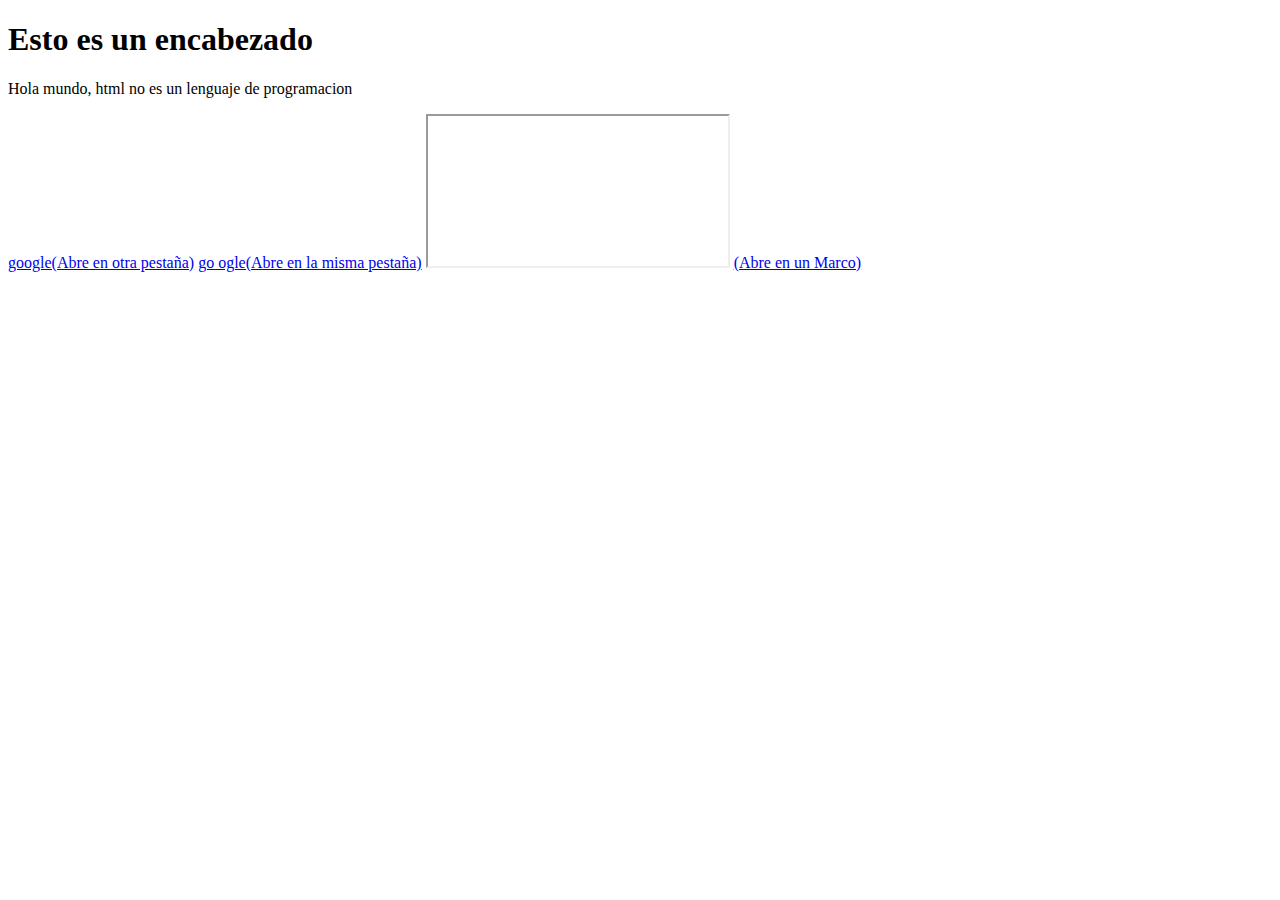
<file: index.html>
<!DOCTYPE html>
<html lang="en">
<head>
    <meta charset="UTF-8">
    <meta http-equiv="X-UA-Compatible" content="IE=edge">
    <meta name="viewport" content="width=device-width, initial-scale=1.0">
    <title>Prueba</title>
</head>
<body>
    <h1>Esto es un encabezado</h1>
    <p>Hola mundo, html no es un lenguaje de programacion</p>
    <a href="https://www.google.com"target="_blank">google(Abre en otra pestaña)</a>
    <a href="https://www.google.com"target="_self">go  ogle(Abre en la misma pestaña)</a>
    <iframe name="prueba"></iframe>
    <a href="https://www.google.com/maps/embed?pb=!1m18!1m12!1m3!1d14781.943768683297!2d-101.0166393!3d22.1455672!2m3!1f0!2f0!3f0!3m2!1i1024!2i768!4f13.1!3m3!1m2!1s0x842a998e9a081cc5%3A0x7329472f3902b129!2sPoKuro%20Ramen!5e0!3m2!1ses-419!2smx!4v1629415101315!5m2!1ses-419!2smx"target="prueba">(Abre en un Marco)</a>



</body>
</html>
</file>
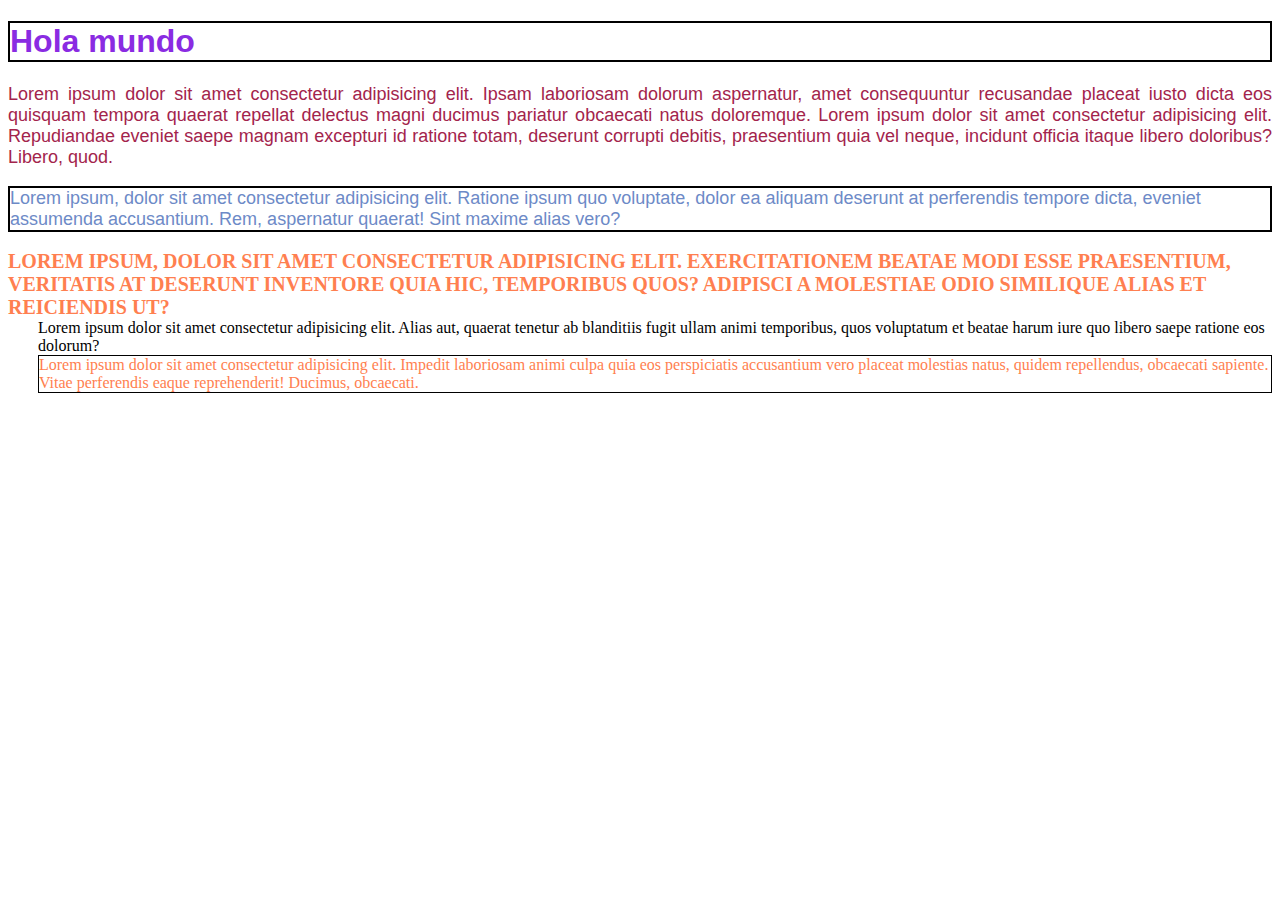
<file: estilos.html>
<!DOCTYPE html>
<html lang="en">
<head>
    <meta charset="UTF-8">
    <meta http-equiv="X-UA-Compatible" content="IE=edge">
    <meta name="viewport" content="width=, initial-scale=1.0">
    <title>Document</title>
    <link rel="stylesheet" href="estilos.css">
    <style>
        p{
            font-size: 18px;
        }
    </style>
</head>
<body>
    <h1 style="color: blueviolet;" class="border">Hola mundo</h1>

    <p id="p1">Lorem ipsum dolor sit amet consectetur adipisicing elit. 
    Ipsam laboriosam dolorum aspernatur, amet consequuntur recusandae placeat 
    iusto dicta eos quisquam tempora quaerat repellat delectus magni ducimus pariatur 
    obcaecati natus doloremque. Lorem ipsum dolor sit amet consectetur adipisicing elit. Repudiandae eveniet saepe magnam excepturi id ratione totam, deserunt corrupti debitis, praesentium quia vel neque,
    incidunt officia itaque libero doloribus? Libero, quod.</p>

    <p class="border">Lorem ipsum, dolor sit amet consectetur adipisicing elit. Ratione ipsum quo voluptate, dolor ea aliquam deserunt at perferendis tempore dicta, eveniet assumenda accusantium. Rem, aspernatur quaerat! Sint maxime alias vero?</p>
    
 
    <div attr1="Parrafo-uno">
        Lorem ipsum, dolor sit amet consectetur adipisicing elit. 
        Exercitationem beatae modi esse praesentium, veritatis at deserunt inventore quia hic, 
        temporibus quos? Adipisci a molestiae odio similique alias et reiciendis ut?
    </div>

    <div attr1="A-Parrafo-dos">
        Lorem ipsum dolor sit amet consectetur adipisicing elit. 
        Alias aut, quaerat tenetur ab blanditiis fugit ullam animi temporibus, 
        quos voluptatum et beatae harum iure quo libero saepe ratione eos dolorum?
    </div>

    <div attr1="Parrafo tres">
        Lorem ipsum dolor sit amet consectetur adipisicing elit. 
        Impedit laboriosam animi culpa quia eos perspiciatis accusantium vero placeat molestias natus, 
        quidem repellendus, obcaecati sapiente. Vitae perferendis eaque reprehenderit! Ducimus, obcaecati.
    </div>
</body>
</html>
</file>
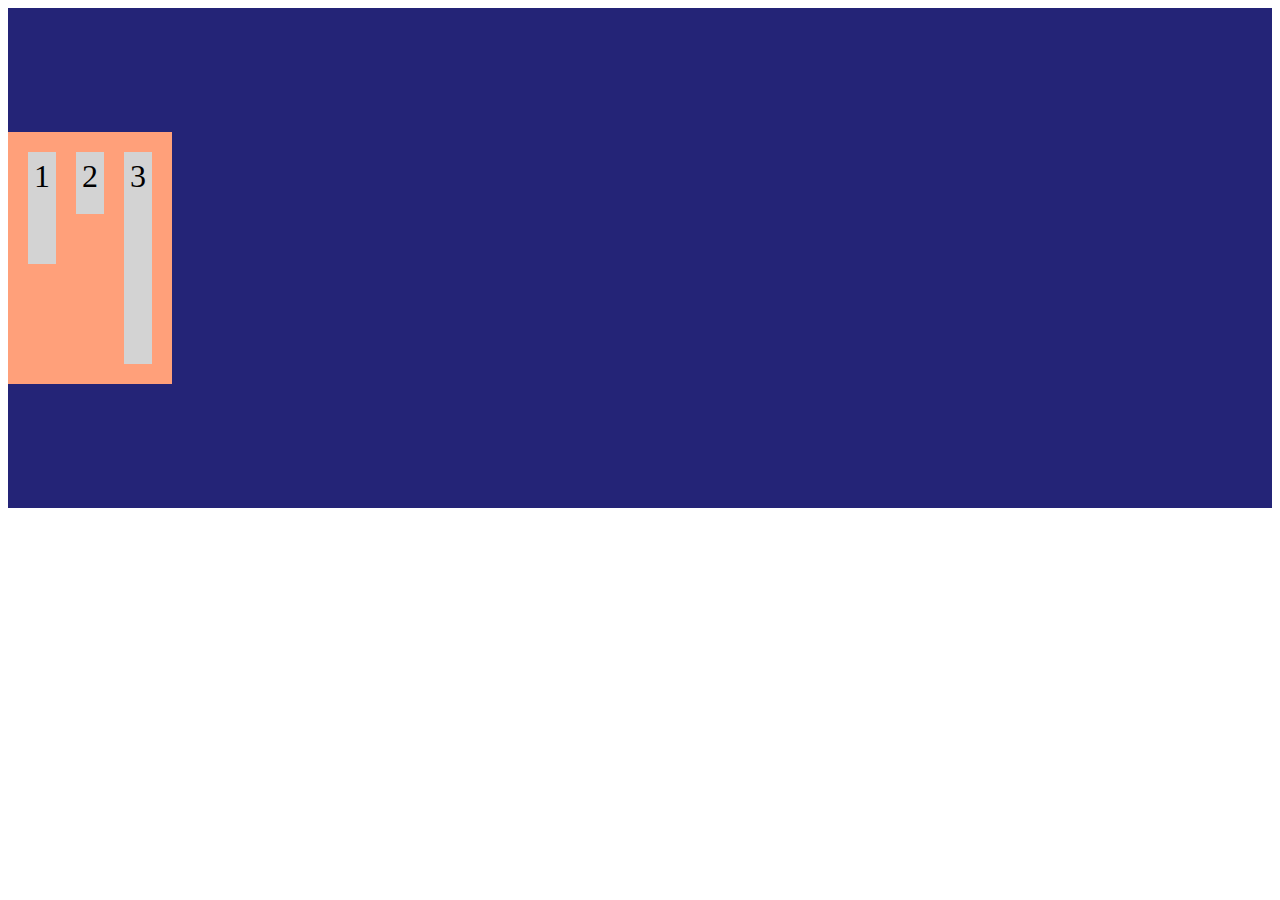
<file: flexbox.html>
<!DOCTYPE html>
<html lang="en">
<head>
    <meta charset="UTF-8">
    <meta http-equiv="X-UA-Compatible" content="IE=edge">
    <meta name="viewport" content="width=device-width, initial-scale=1.0">
    <title>Document</title>
    <style>
        #padre{
            background-color: rgb(36,36,119);
            height: 500px;
            display: flex;
            flex-direction: row;
            align-items: center;
        }
        #padre > div{
            background-color: lightsalmon;
            padding: 10px;
            display: flex;
        }
        #padre [id]{
            background-color:lightgray;
            padding: 6px;
            font-size: 2em;
            margin: 10px;
        }
        #uno{
            height: 100px;
        }
        #dos{
            height: 50px;
        }
        #tres{
            height: 200px;
        }
    </style>
</head>
<body>
    <div id="padre">
        <div>
            <div id="uno">1</div>
            <div id="dos">2</div>
            <div id="tres">3</div>
        </div>
        
    </div>
</body>
</html>
</file>
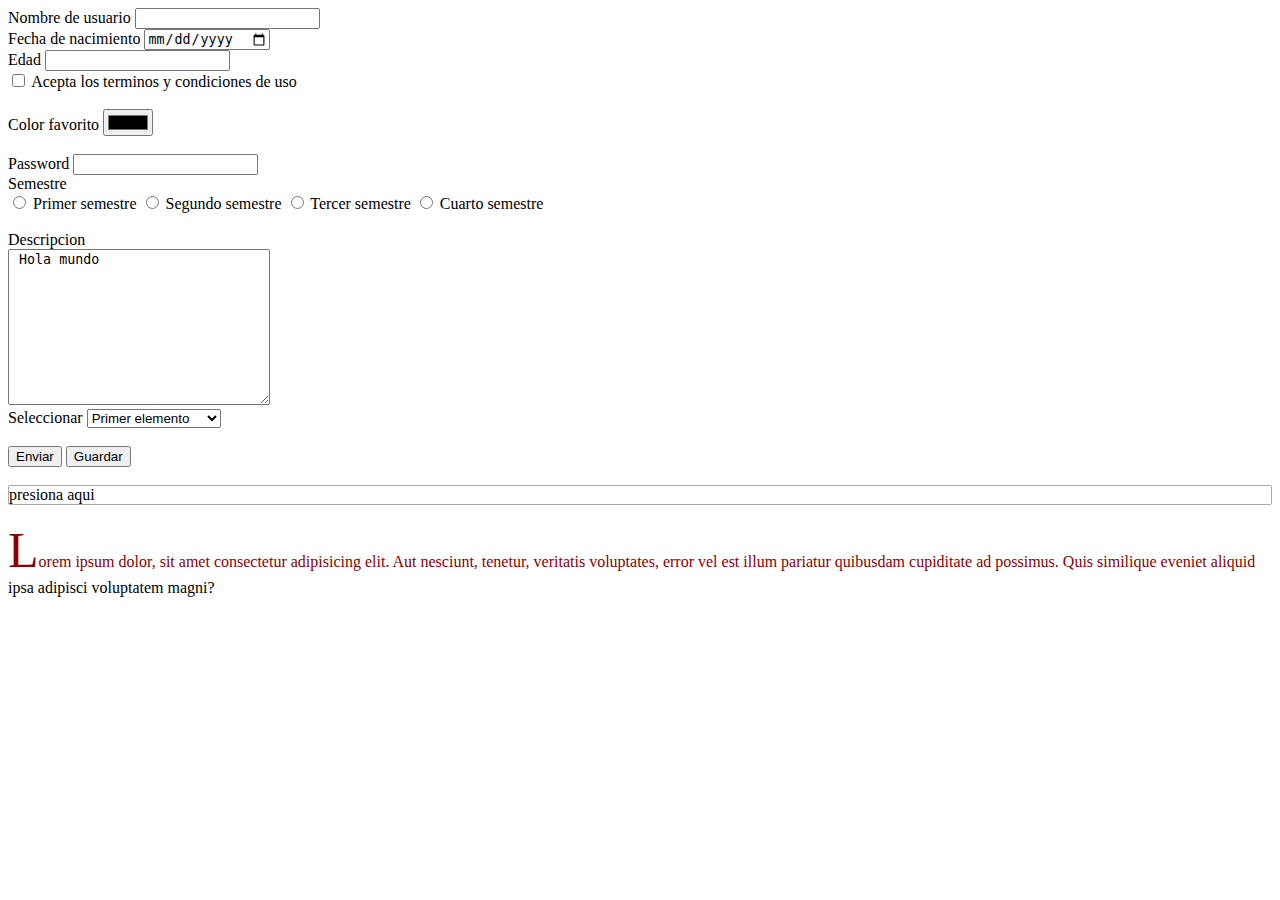
<file: Formularios.html>
<!DOCTYPE html>
<html lang="en">
<head>
    <meta charset="UTF-8">
    <meta http-equiv="X-UA-Compatible" content="IE=edge">
    <meta name="viewport" content="width=device-width, initial-scale=1.0">
    <title>Document</title>
    <style>
        [name="conditions"]:checked{
            margin-left: 50px;
        }

        input:focus{
            box-shadow: 2px 2px 20px red;
        }

        button:hover{
            cursor: pointer;
        }

        #fake{
            border:1px solid darkgray;
            border-radius: 2px;
        }

        #fake:hover{
            cursor: pointer;
        }

        #paux::first-letter{
            text-transform: uppercase;
            font-size: 50px;
        }

        #paux::first-line{
            color: darkred;
        }

        #paux::selection{
            background-color: yellow;
        }
    </style>
</head>
<body>
    <form >
        <label for="username">Nombre de usuario</label>
        <input type="text" name="username">
        <br> 
        <label for="birthday">Fecha de nacimiento</label>
        <input type="date" name="birthday">
        <br>
        <label for="age">Edad</label>
        <input type="number" name="age" step="0.5">
        <br>
        <input type="checkbox" name="conditions">
        <label for="conditions">Acepta los terminos y 
        condiciones de uso</label>
        <br><br>
        <label for="color">Color favorito</label>
        <input type="color" name="color">
        <br><br>
        <label for="password">Password</label>
        <input type="password" name="password">
        <br>
        <label for="semestre">Semestre</label>
        <br>
        <input type="radio" name="semestre">
        <label for="">Primer semestre</label>
        <input type="radio" name="semestre">
        <label for="">Segundo semestre</label>
        <input type="radio" name="semestre">
        <label for="">Tercer semestre</label>
        <input type="radio" name="semestre">
        <label for="">Cuarto semestre</label>
        <br><br>
        <label for="description">Descripcion</label>
        <br>
        <textarea name="description" cols="30" rows="10"> Hola mundo</textarea>
        <br>
        <label for="select">Seleccionar</label>
        <select name="select">
            <option value="1">Primer elemento</option>
            <option value="2">Segundo elemento</option>
            <option value="3">Tercer elemento</option>
        </select>
        <br><br>
        <input type="submit" value="Enviar">
        <button type="button">Guardar</button>
        <br><br>
        <div id="fake">presiona aqui</div>

        <p id="paux">Lorem ipsum dolor, sit amet consectetur adipisicing elit. Aut nesciunt, tenetur, veritatis voluptates, error vel est illum pariatur quibusdam cupiditate ad possimus. Quis similique eveniet aliquid ipsa adipisci voluptatem magni?</p>
    </form>
</body>
</html>
</file>
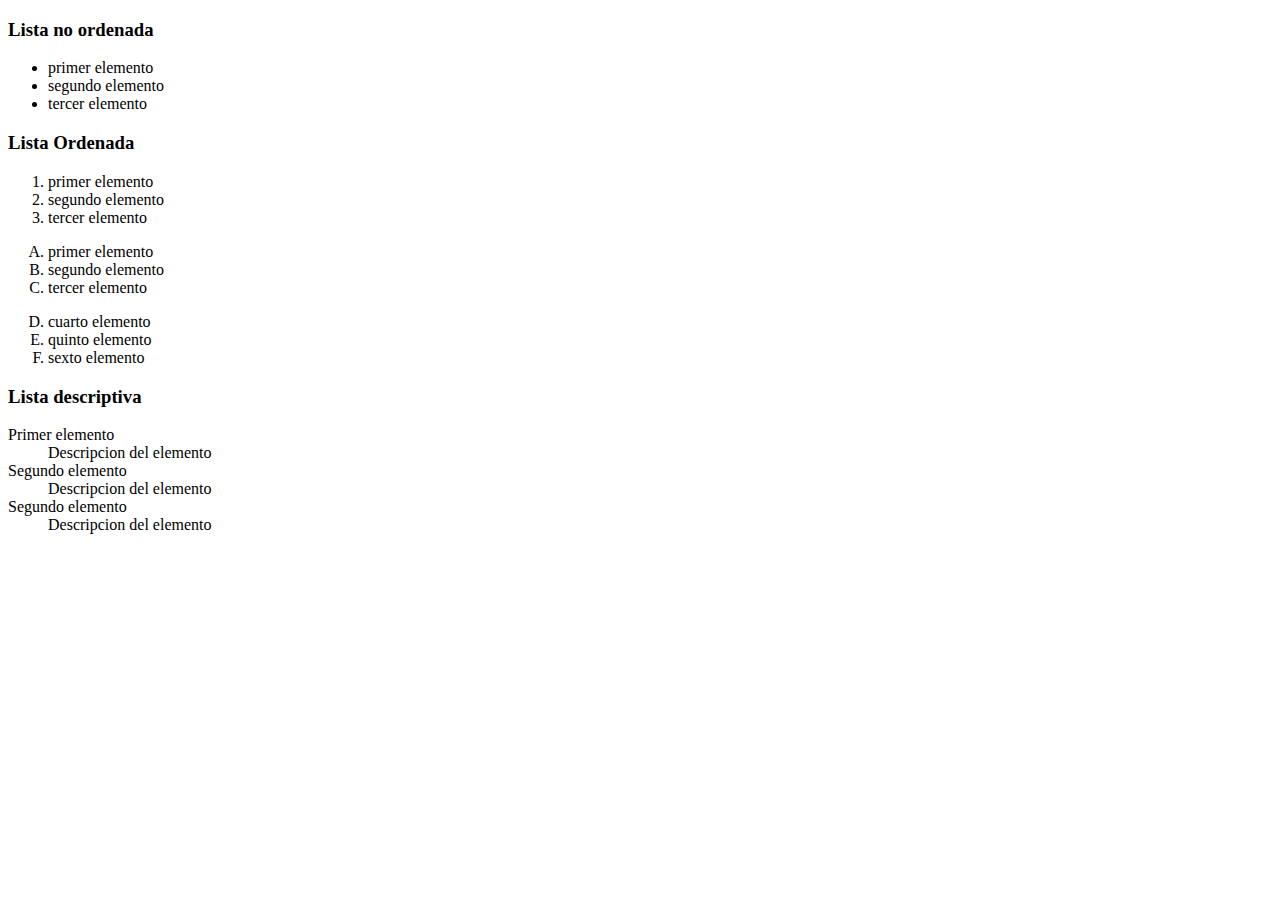
<file: listas.html>
<!DOCTYPE html>
<html lang="en">
<head>
    <meta charset="UTF-8">
    <meta http-equiv="X-UA-Compatible" content="IE=edge">
    <meta name="viewport" content="width=device-width, initial-scale=1.0">
    <title>Document</title>
</head>
<body>
    <h3> Lista no ordenada</h3>

    <ul>
        <li>primer elemento</li>
        <li>segundo elemento</li>
        <li>tercer elemento</li>
    </ul>

    <h3>Lista Ordenada</h3>
    <ol>
        <li>primer elemento</li>
        <li>segundo elemento</li>
        <li>tercer elemento</li>
    </ol>

    <ol type="A">
        <li>primer elemento</li>
        <li>segundo elemento</li>
        <li>tercer elemento</li>
    </ol>

    <ol type="A" start="4">
        <li>cuarto elemento</li>
        <li>quinto elemento</li>
        <li>sexto elemento</li>
    </ol>

    <h3>Lista descriptiva</h3>
    <dl>
        <dt>Primer elemento</dt>
        <dd>Descripcion del elemento</dd>
        <dt>Segundo elemento</dt>
        <dd>Descripcion del elemento</dd>
        <dt>Segundo elemento</dt>
        <dd>Descripcion del elemento</dd>
    </dl>
</body>
</html>
</file>
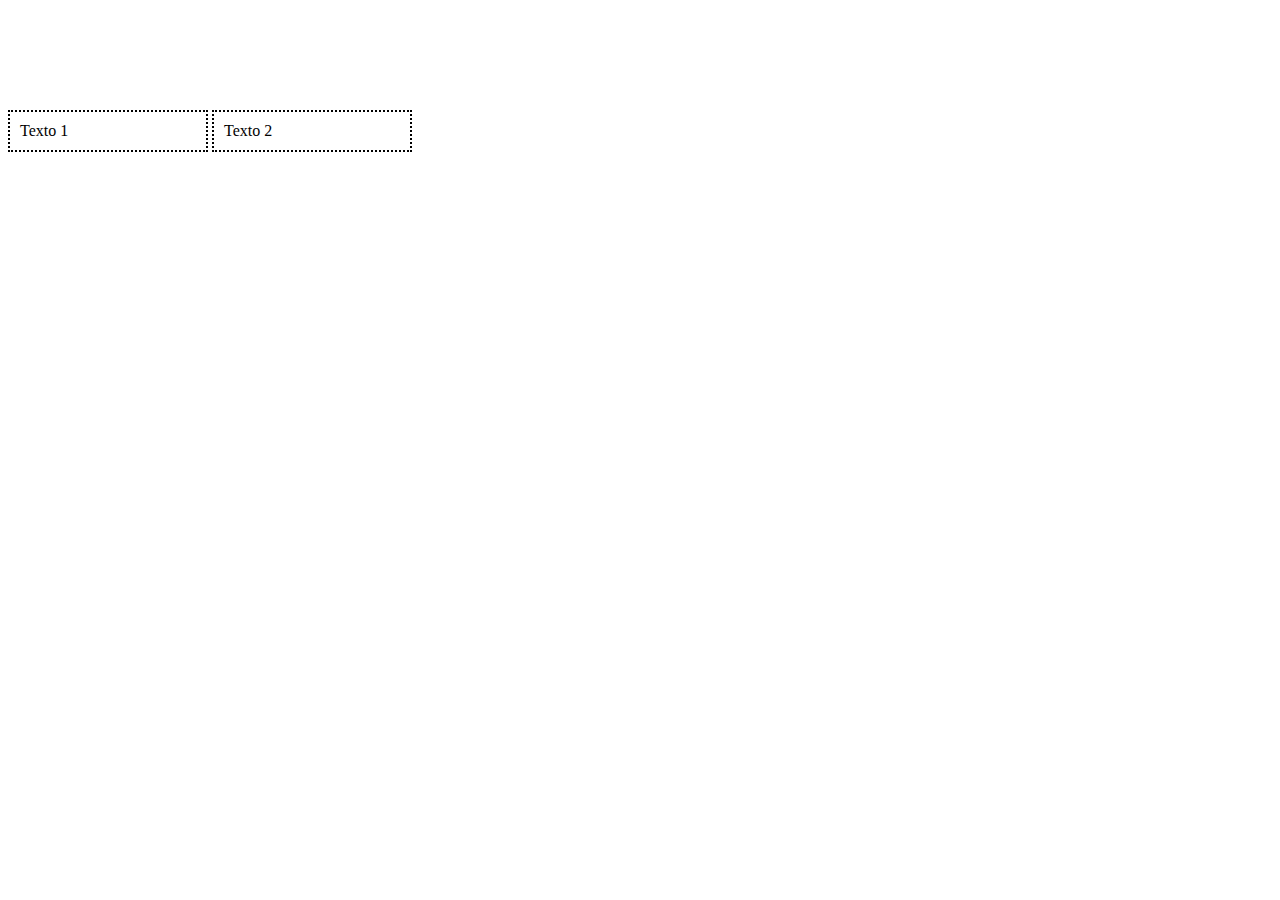
<file: modelo_caja.html>
<!DOCTYPE html>
<html lang="en">
<head>
    <meta charset="UTF-8">
    <meta http-equiv="X-UA-Compatible" content="IE=edge">
    <meta name="viewport" content="width=device-width, initial-scale=1.0">
    <title>Document</title>
    <style>
        *{
            box-sizing: border-box;
        }
        p{
            margin: 0;
            text-align: justify;
            /*border: black 2px solid;*/
            /*border-style: solid;
            border-color: black;
            border-width: 2px;*/
            padding: 5px 10px 8px;
            border-bottom: dotted red 2px;
            visibility: hidden;
        }

        div{
            border:dotted black 2px;
            display: inline-block;
            padding: 10px;
            width: 200px;
        }
    </style>
</head>
<body>
    <p>Lorem ipsum dolor, sit amet consectetur adipisicing elit. Magnam, molestias provident iure odio nisi rerum amet nam eos ipsam hic laboriosam in deserunt? Blanditiis doloribus rem cumque placeat asperiores architecto.</p>

    <p>Lorem ipsum dolor sit amet consectetur adipisicing elit. Et nostrum hic, vel eum quidem dolorem ut eius, explicabo ipsum cum voluptas sequi fugiat nihil ullam possimus dolores quisquam fugit perspiciatis.</p>

    <div>Texto 1</div>

    <div>Texto 2</div>
</body>
</html>
</file>
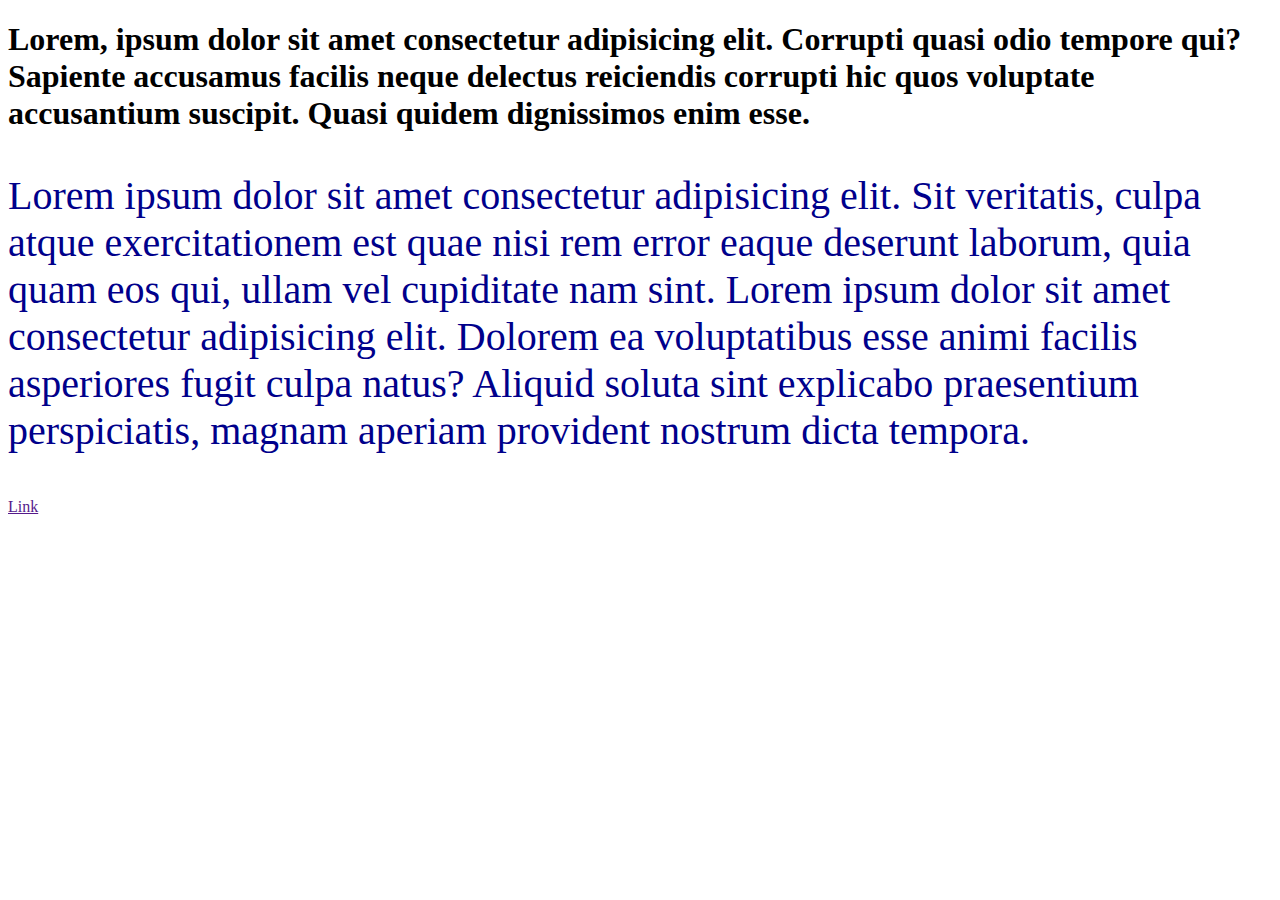
<file: responsivo.html>
<!DOCTYPE html>
<html lang="en">
<head>
    <meta charset="UTF-8">
    <meta http-equiv="X-UA-Compatible" content="IE=edge">
    <meta name="viewport" content="width=device-width, initial-scale=1.0">
    <title>Document</title>
    <style>
        div{
            font-size: 20px;
        }
        p{
            color: brown;
            font-size: 2em;
        }
        a{
            font-size: 1rem;
        }
        @media (min-width: 768px) {
            p{
                color: darkblue;
            }
        }
        
    </style>
</head>
<body>
    <h1>Lorem, ipsum dolor sit amet consectetur adipisicing elit. Corrupti quasi odio tempore qui? Sapiente accusamus facilis neque delectus reiciendis corrupti hic quos voluptate accusantium suscipit. Quasi quidem dignissimos enim esse.</h1>
    <div>
        <p>Lorem ipsum dolor sit amet consectetur adipisicing elit. Sit veritatis, culpa atque exercitationem est quae nisi rem error eaque deserunt laborum, quia quam eos qui, ullam vel cupiditate nam sint.
            Lorem ipsum dolor sit amet consectetur adipisicing elit. Dolorem ea voluptatibus esse animi facilis asperiores fugit culpa natus? Aliquid soluta sint explicabo praesentium perspiciatis, magnam aperiam provident nostrum dicta tempora.
        </p>
        <a href="">Link</a>
    </div>
    

</body>
</html>
</file>
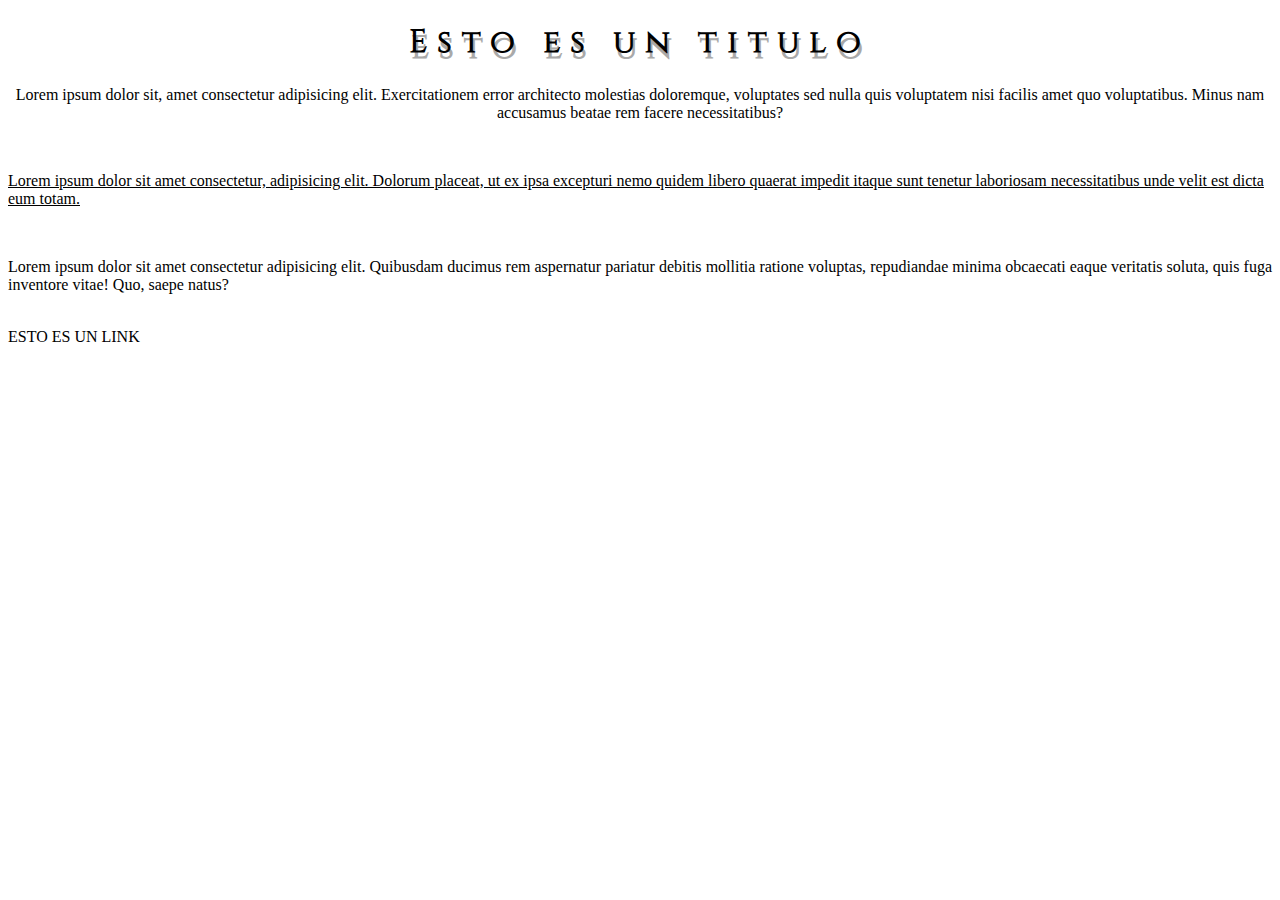
<file: texto.html>
<!DOCTYPE html>
<html lang="en">
<head>
    <meta charset="UTF-8">
    <meta http-equiv="X-UA-Compatible" content="IE=edge">
    <meta name="viewport" content="width=device-width, initial-scale=1.0">
    <link rel="preconnect" href="https://fonts.googleapis.com">
    <link rel="preconnect" href="https://fonts.gstatic.com" crossorigin>
    <link href="https://fonts.googleapis.com/css2?family=Rajdhani&display=swap" rel="stylesheet">   
    <title>Document</title>
    <style>
        @font-face {
            font-family: "Cinzel";
            src: url('./Fonts/Cinzel-VariableFont_wght.ttf');
            font-weight: 400;
        }
        a{
            color: black;
            text-decoration: none;
            text-transform: uppercase;
        }

        .text-center{
            text-align: center;
        }

        .text-justify{
            text-align: justify;
        }

        .text-underline{
            text-decoration: underline;
        }
        h1{
            text-align: center;
            letter-spacing: 10px;
            text-shadow: 2px 6px darkgray;
            font-family: 'Cinzel',serif;
        }
        .height-1{
            line-height: 1;
        }
    </style>
</head>
<body>
    <h1>Esto es un titulo</h1>
    <p class="text-center line-height">Lorem ipsum dolor sit, amet consectetur adipisicing elit. Exercitationem error architecto molestias doloremque, voluptates sed nulla quis voluptatem nisi facilis amet quo voluptatibus. Minus nam accusamus beatae rem facere necessitatibus?</p>
    <br>
    <p class="text-underline">Lorem ipsum dolor sit amet consectetur, adipisicing elit. Dolorum placeat, ut ex ipsa excepturi nemo quidem libero quaerat impedit itaque sunt tenetur laboriosam necessitatibus unde velit est dicta eum totam.</p>
    <br>
    <p class="text-justify">Lorem ipsum dolor sit amet consectetur adipisicing elit. Quibusdam ducimus rem aspernatur pariatur debitis mollitia ratione voluptas, repudiandae minima obcaecati eaque veritatis soluta, quis fuga inventore vitae! Quo, saepe natus?</p>
    <br>
    <a href="">Esto es un link</a>
</body>
</html>
</file>
<file: estilos.css>
*{
    font-family: Arial, Helvetica, sans-serif;
}

p{
    color:rgb(109, 138, 199);
}

#p1{
    color: rgb(163, 36, 76);
    text-align: justify;
}


.border{
    border: 2px solid black;
}
/* Elemento que contenga el atributo */
[attr1]{
    font-family:cursive;
}
/* El valor del atributo debe ser completamente igual*/
[attr1="Parrafo-uno"]{
    font-size: 20px;
}
/* Valor comienza con la cadena dada*/
[attr1|="Parrafo"]{
    font-weight: bold;
}
/*El valor comienza con los caracteres dados*/
[attr1^="Pa"]{
    color: coral;
}

/*El valor termina con los caracteres dados*/
[attr1$="s"]{
    margin-left: 30px;
}
/* Valor contiene la cadena dada*/
[attr1~="Parrafo"]{
    border: 1px solid black;
}

/* Valor contiene los caracteres dada*/
[attr1*="u"]{
    text-transform: uppercase;
}
</file>
